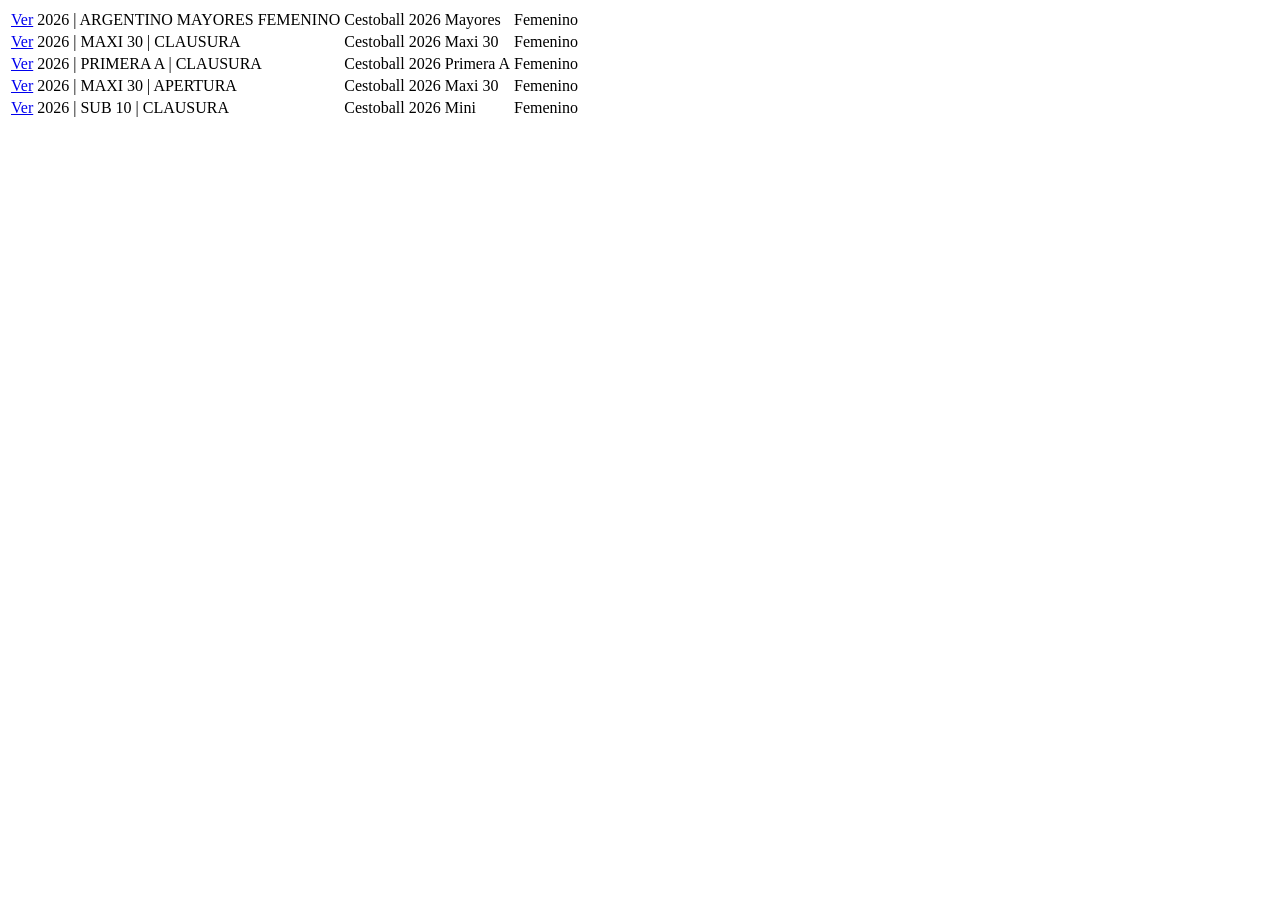
<file: samples/tournaments_260550.html>
<!DOCTYPE html>
<html lang="es">
<head><title>Federación de Cestoball de Capital Federal | Clupik</title></head>
<body data-path="/manager/260550/tournaments">
<main>
<table class="table tablestyle-a3e8 tabletype-public">
<tbody data-link="row" class="rowlink">
<tr>
<td class="colstyle-estado"><a href="https://clupik.pro/es/tournament/1340633/summary" target="_top"><span class="sr-only">Ver</span></a><i class="fa fa-lock fa-color-success" title="Finalizada"></i></td>
<td class="colstyle-nombre">2026 | ARGENTINO MAYORES FEMENINO</td>
<td class="colstyle-modalidad">Cestoball</td>
<td class="colstyle-temporada">2026</td>
<td class="colstyle-categoria">Mayores</td>
<td class="colstyle-genero">Femenino</td>
</tr>
<tr>
<td class="colstyle-estado"><a href="https://clupik.pro/es/tournament/1339117/summary" target="_top"><span class="sr-only">Ver</span></a><i class="fa fa-globe fa-color-info" title="En curso"></i></td>
<td class="colstyle-nombre">2026 | MAXI 30 | CLAUSURA</td>
<td class="colstyle-modalidad">Cestoball</td>
<td class="colstyle-temporada">2026</td>
<td class="colstyle-categoria">Maxi 30</td>
<td class="colstyle-genero">Femenino</td>
</tr>
<tr>
<td class="colstyle-estado"><a href="https://clupik.pro/es/tournament/1339244/summary" target="_top"><span class="sr-only">Ver</span></a><i class="fa fa-globe fa-color-info" title="En curso"></i></td>
<td class="colstyle-nombre">2026 | PRIMERA A | CLAUSURA</td>
<td class="colstyle-modalidad">Cestoball</td>
<td class="colstyle-temporada">2026</td>
<td class="colstyle-categoria">Primera A</td>
<td class="colstyle-genero">Femenino</td>
</tr>
<tr>
<td class="colstyle-estado"><a href="https://clupik.pro/es/tournament/1334344/summary" target="_top"><span class="sr-only">Ver</span></a><i class="fa fa-lock fa-color-success" title="Finalizada"></i></td>
<td class="colstyle-nombre">2026 | MAXI 30 | APERTURA</td>
<td class="colstyle-modalidad">Cestoball</td>
<td class="colstyle-temporada">2026</td>
<td class="colstyle-categoria">Maxi 30</td>
<td class="colstyle-genero">Femenino</td>
</tr>
<tr>
<td class="colstyle-estado"><a href="https://clupik.pro/es/tournament/1341494/summary" target="_top"><span class="sr-only">Ver</span></a><i class="fa fa-globe fa-color-info" title="En curso"></i></td>
<td class="colstyle-nombre">2026 | SUB 10 | CLAUSURA</td>
<td class="colstyle-modalidad">Cestoball</td>
<td class="colstyle-temporada">2026</td>
<td class="colstyle-categoria">Mini</td>
<td class="colstyle-genero">Femenino</td>
</tr>
</tbody>
</table>
</main>
</body>
</html>
</file>
